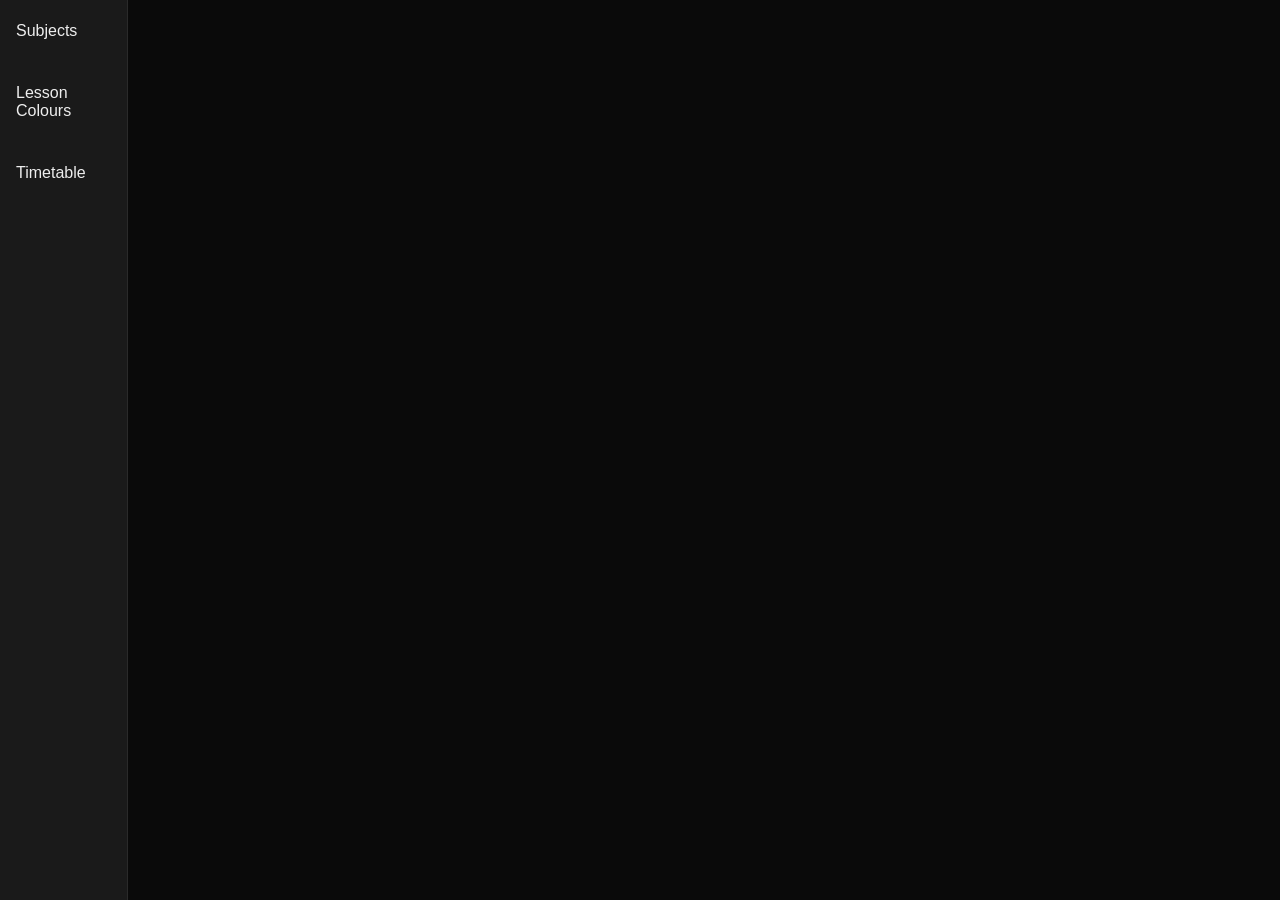
<file: lpv2.html>
<!DOCTYPE html>
<html lang="en-UK">
<head>
  <title>Settings Editor</title>
  <link rel="stylesheet" href="styles.css">
  <script>
    function openTab(evt, tabName) {
      var i, tabcontent, tablinks;

      tabcontent = document.getElementsByClassName("tabcontent");
      for (i = 0; i < tabcontent.length; i++) {
        tabcontent[i].style.display = "none";
      }

      tablinks = document.getElementsByClassName("tablinks");
      for (i = 0; i < tablinks.length; i++) {
        tablinks[i].className = tablinks[i].className.replace(" active", "");
      }

      document.getElementById(tabName).style.display = "block";
      evt.currentTarget.className += " active";
    }
  </script>
</head>

<body id="body">

<div class="tab">
  <button class="tablinks" onclick="openTab(event, 'Subjects')">Subjects</button>
  <button class="tablinks" onclick="openTab(event, 'Lesson Colours')">Lesson Colours</button>
  <button class="tablinks" onclick="openTab(event, 'Timetable')">Timetable</button>
</div>

<div id="Subjects" class="tabcontent">
  <h3>Subjects</h3>
  <p>Choose subjects here!</p>
</div>

<div id="Lesson Colours" class="tabcontent">
  <h3>Lesson Colours</h3>
  <p>Edit the colours of lessons</p>
</div>

<div id="Timetable" class="tabcontent">
  <h3>Timetable</h3>
  <p>Make timetable here!</p>
</div>

</body>
</html>
</file>
<file: styles.css>
:root{
  --bg-dark: #0a0a0a;
  --bg: #1a1a1a;
  --bg-light: #2a2a2a;
  --text: #ffffff;
  --text-muted: #eeeeee;
  --highlight: #3862f4;
  --cancel: #ff4444;
  --cancel-hover: #cc0000;
}

[data-theme="light"] {
  --bg-dark: #e0e0e0;
  --bg: #f5f5f5;
  --bg-light: #ffffff;
  --text: #1a1a1a;
  --text-muted: #555555;
  --highlight: #2a52be;
  --cancel: #d32f2f;
  --cancel-hover: #b71c1c;
}

* {box-sizing: border-box}

html {
  height: 100%;
  margin: 0;
  padding: 0;
  font-family: sans-serif
}

body {
  height: 100vh;
  margin: 0;
  padding: 0;
  background: var(--bg-dark);
  color: var(--text-muted);
  font-family: 'Rubik', sans-serif;
  display: flex;
  flex-direction: column;
  overflow: hidden;
}

.header {
  width: 100%;
  height: 60px;
  background-image: linear-gradient(to right, var(--bg-dark), var(--bg-light));
  color: var(--text);
  border-bottom: 1px solid var(--highlight);
  display: flex;
  align-items: center;
  justify-content: space-between;
  padding: 0 10px;
  flex-shrink: 0;
  user-select: none;
}

.header-left {
  display: flex;
  align-items: center;
  gap: 15px;
}

.header-logo {
  height: 35px;
  width: auto;
}

.header h2 {
  margin: 0;
  line-height: 1;
  color: var(--text);
  font-size: 1.4rem;
}

.header-right {
  margin-left: auto;
  display: flex;
  align-items: center;
  gap: 15px;
}

.themebutton {
  width: 1.5em;
  height: 1.5em;
  display: inline-block;
  stroke-width: 2;
  stroke: var(--text-muted);
}

.themebutton:hover {
  cursor: pointer;
  stroke: var(--highlight);
}

.main-wrapper {
  display: flex;
  flex-direction: row;
  flex-grow: 1;
  overflow: hidden;
}

.icon {
  padding: 0;
  display: inline-block;
  width: 18px;
  height: 18px;
  stroke-width: 2;
}

input[type="checkbox"],
input[type="radio"] {
  appearance: none;
  background-color: transparent;
  font: inherit;
  color: var(--text-muted);
  width: 1.25em;
  height: 1.25em;
  border: 0.1em solid currentColor;
  display: inline-grid;
  place-content: center;
  transition: transform 100ms ease-in-out;
  vertical-align: middle;
  cursor: pointer;
}

input[type="checkbox"]::before,
input[type="radio"]::before {
  content: "";
  width: 0.65em;
  height: 0.65em;
  transform: scale(0);
  transition: 120ms transform ease-in-out;
  pointer-events: none;
}

input[type="radio"] {
  border-radius: 50%;
  margin: 0.25rem 0.1rem;
}

input[type="radio"]::before {
  width: 0.75em;
  height: 0.75em;
  box-shadow: inset 1em 1em var(--highlight);
  background-color: var(--highlight);
  border-radius: 50%;
}

input[type="checkbox"] {
  border-radius: 0.15em;
  margin: 0rem 0.1rem;
}

input[type="checkbox"]::before {
  width: 0.7em;
  height: 0.7em;
  background-color: var(--highlight); 
  clip-path: polygon(14% 44%, 0 65%, 50% 100%, 100% 16%, 80% 0%, 43% 62%);
}

input[type="checkbox"]:checked,
input[type="radio"]:checked {
  color: var(--highlight);
}

input[type="checkbox"]:checked::before,
input[type="radio"]:checked::before {
  transform: scale(1);
}

input[type="checkbox"]:hover,
input[type="radio"]:hover {
  color: var(--highlight);
  background-color: var(--bg-light);
}

input[type="checkbox"]:active,
input[type="radio"]:active {
  transform: scale(0.9);
}

input[type="checkbox"]:focus-visible,
input[type="radio"]:focus-visible {
  outline: max(2px, 0.1em) solid var(--highlight);
  outline-offset: 4px;
}

.tab button {
  display: flex;
  align-items: center;
  gap: 8px;
  background-color: var(--bg);
  color: var(--text-muted);
  font-size: 1rem;
  padding: 22px 16px;
  width: 100%;
  border: none;
  outline: none;
  text-align: left;
  cursor: pointer;
  transition: 0.3s;
}

.tab button:hover {
  background-color: var(--bg-light);
  color: var(--text);
}

.tab button.active {
  background-color: var(--bg-light);
  color: var(--highlight);
}

.tab {
  position: relative;
  border-right: 1px solid var(--bg-light);
  background-color: var(--bg);
  width: 10%;
  height: 100%;
  border-right: 1px solid var(--bg-light);
  background-color: var(--bg);
  overflow-y: auto;
  transition: width 0.2s ease-in-out;
}

.tab.collapsed {
  width: 2.25em;
}

.collapsebutton {
  position: absolute;
  bottom: 0.5em;
  right: 0.5em;
  padding: 0;
  display: inline-block;
  width: 1.25em;
  height: 1.25em;
  stroke-width: 2;
}

.collapsebutton:hover {
  cursor: pointer;
  stroke: var(--highlight);
}

.tabcontent {
  flex-grow: 1;
  flex-direction: column;
  align-items: flex-start;
  display: none;
  gap: 40px;
  padding: 0px 12px;
  width: 90%;
  height: 100%;
  border: None;
  overflow-y: auto;
}

.tabcontent[style*="display: flex"] {
  display: flex !important;
}

.container {
  width: 500px;
  max-width: 800px;
  margin-left: 1%;
  background: var(--bg);
  padding: 20px;
  border-radius: 8px;
  border: 1px solid var(--bg-light);
}

.container h4{
  margin-top: 0;
}

.counter {
  font-weight: bold;
  margin-bottom: 15px; 
  color: var(--text-muted);
}
.subject-list {
  display: grid; 
  grid-template-columns: 1fr; 
  gap: 8px; 
  max-height: 400px; 
  overflow-y: auto; 
  padding: 10px; 
  border: 1px solid var(--highlight); 
  border-radius: 4px; 
}

.subject-item {
  display: flex; 
  align-items: center; 
  padding: 8px; 
  border-radius: 4px; 
  transition: background 0.2s; 
  cursor: pointer;
}

.subject-item:hover {
  background-color: var(--bg-light);
}

.subject-item input {
  margin-right: 12px;
}

.submit-btn {
  margin-top: 20px;
  width: 100%;
  padding: 12px;
  background-color: var(--bg-light);
  color: var(--text);
  border: none;
  border-radius: 4px;
  cursor: pointer;
  font-size: 16px;
}
.submit-btn:disabled { 
  background-color: var(--bg-light);
  color: var(--text-muted);
  cursor: not-allowed;
  opacity: 0.6;
}

.submit-btn:active:not(:disabled) {
  transform: translateY(2px);
  box-shadow: none;
}

.submit-btn:hover {
  border: 1px solid var(--highlight);
}

table {
  width: 100%;
  border-collapse: collapse;
  margin-top: 10px;
  background: var(--bg-light);
  color: var(--text);
}

th, td {
  border: 1px solid var(--bg-dark);
  padding: 12px;
  text-align: center;
}

th {
  background-color: var(--bg-light);
  color: var(--text);
}

td {
  color: var(--text-muted);
}

.timetable-select {
  background: var(--bg-dark);
  color: var(--text);
  border: 1px solid var(--bg-light);
  padding: 5px;
  border-radius: 4px;
  width: 100%;
  cursor: pointer;
}

.timetable-select:focus {
  border-color: var(--highlight);
  outline: none;
}

.timetable-select:hover {
  background: var(--bg);
}

.timetable-input {
  background: var(--bg-dark);
  color: var(--text);
  border: 1px solid var(--bg-light);
  padding: 4px;
  margin-top: 4px;
  border-radius: 4px;
  width: 100%;
  font-size: 0.8rem;
}

.timetable-input:hover {
  background: var(--bg);
}

.timetable-input:focus {
  border-color: var(--highlight);
  outline: none;
}

#Timetable .container:last-of-type {
    margin-bottom: 50px !important;
}

input[type="color"] {
  border: none;
  width: 2rem;
  height: 1.5rem;
  cursor: pointer;
  background: none;
}

.instrument-entry {
  display: flex;
  gap: 10px;
  align-items: center;
  margin-bottom: 15px;
  width: 100%;
}

.instrument-input {
  flex-grow: 1;
  font-size: 1.2rem !important;
  padding: 12px 15px !important;
  border: 2px solid var(--bg-light) !important;
  min-width: 0;
}

.instrument-input:focus {
  border-color: var(--highlight) !important;
  outline: none;
}

.remove-btn {
  background-color: var(--cancel);
  color: white;
  border: none;
  border-radius: 4px;
  padding: 12px 18px;
  cursor: pointer;
  font-weight: bold;
  font-size: 1.1rem;
  transition: background 0.2s;
  flex-shrink: 0;
}

.remove-btn:hover {
  background-color: var(--cancel-hover);
}

.download-grid {
  display: grid;
  grid-template-columns: repeat(auto-fill, minmax(200px, 1fr));
  gap: 15px;
  margin-bottom: 30px;
}
</file>
